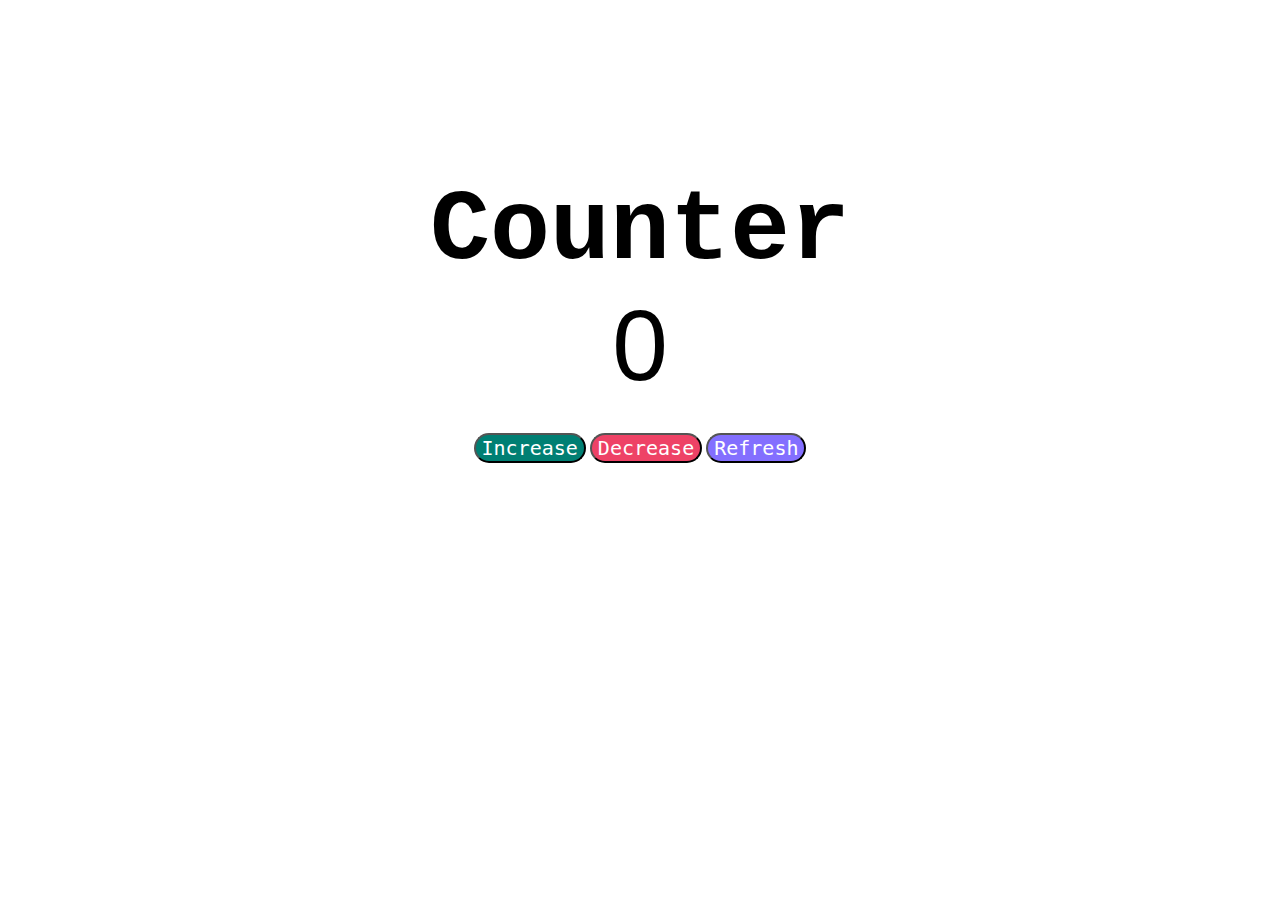
<file: proyecto02/index.html>
<!DOCTYPE html>
<html lang="en">
<head>
    <meta charset="UTF-8">
    <meta name="viewport" content="width=device-width, initial-scale=1.0">
    <title>Contador| Edgar dev</title>
    <link rel="stylesheet" href="./style.css">
</head>
<body>
    

    <div class="container">
        <h5 class="text">Counter</h5>
        <span class="valornumero" id="value">0</span>
        <div class="container_buttoms">
            <button id="Increase" class="btn1">Increase</button>
            <button id="Decrease" class="btn2">Decrease</button>
            <button id="Reset" class="btn3">Refresh</button>
        </div>
    </div>


    <script src="./app.js"></script>
</body>
</html>
</file>
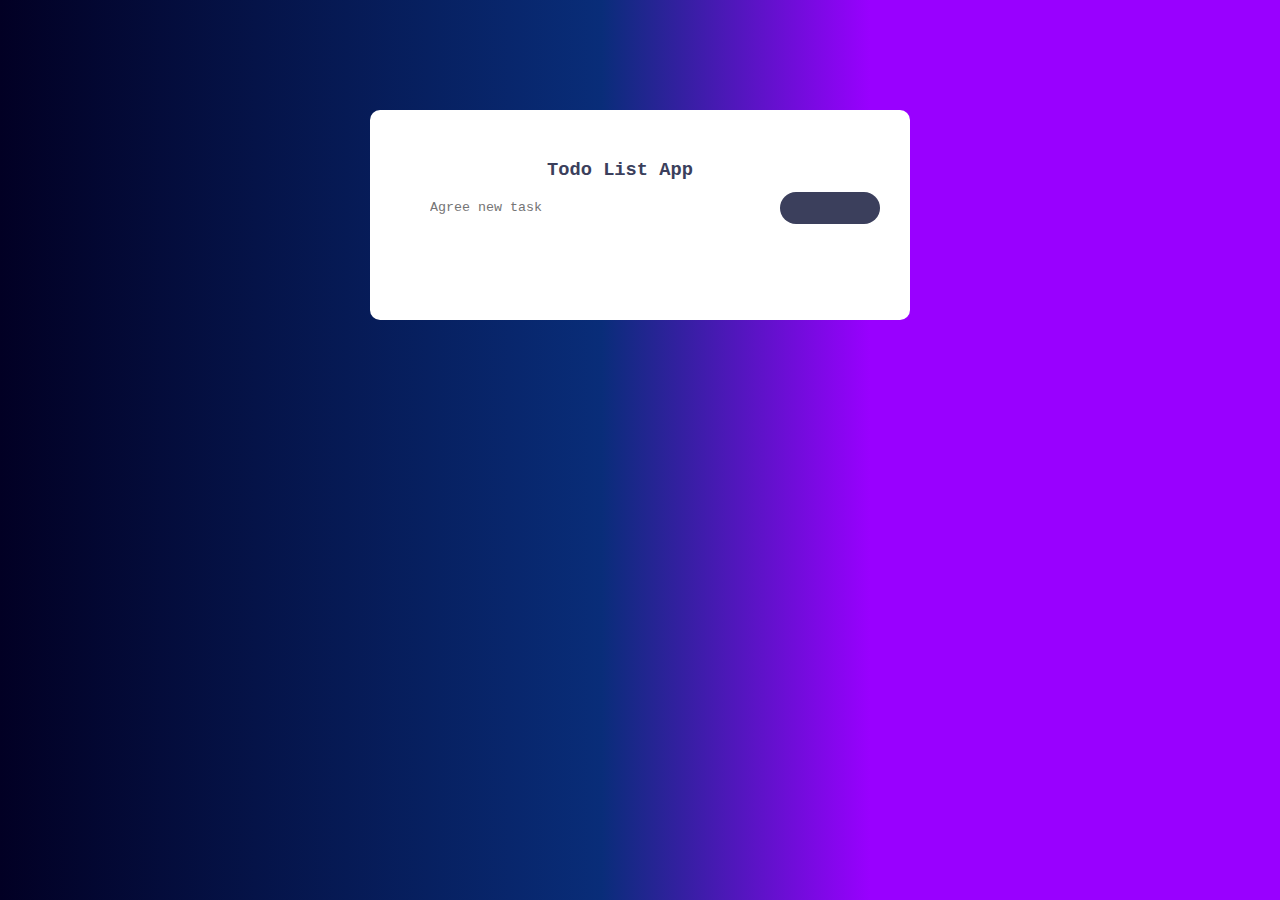
<file: proyecto03/index.html>
<!DOCTYPE html>
<html lang="en">

<head>
    <meta charset="UTF-8" />
    <meta name="viewport" content="width=device-width, initial-scale=1.0" />
    <title>Todo List</title>
    <link rel="stylesheet" href="https://cdnjs.cloudflare.com/ajax/libs/font-awesome/5.9.0/css/all.min.css"
        integrity="sha512-q3eWabyZPc1XTCmF+8/LuE1ozpg5xxn7iO89yfSOd5/oKvyqLngoNGsx8jq92Y8eXJ/IRxQbEC+FGSYxtk2oiw=="
        crossorigin="anonymous" referrerpolicy="no-referrer" />
    <link rel="stylesheet" href="./style.css" />
</head>

<body>
    <div class="container">
        <div class="todo-app">
            <h3>
                Todo List App
                <p class="icon"><i class="fas fa-tasks"></i></p>
            </h3>
            <div class="row">
                <input type="text" id="input-click" class="form-input" placeholder="Agree new task" />
                <label><button class="btn" id="Click"><i class="fas fa-plus-circle"></i></button></label>
            </div>
            <ul class="list" id="list-container">
                <!-- <li class="checked">Taks1</li>
                <li>Taks2</li>
                <li>Task3</li>
                <li>Task4</li> -->
            </ul>
        </div>


    </div>

    <script src="https://cdnjs.cloudflare.com/ajax/libs/jquery/3.6.0/jquery.min.js"></script>
    <script src="./app.js"></script>
</body>

</html>
</file>
<file: proyecto02/style.css>
body {
    background-color: #FFFFFF;
}

.container{
    display: flex;
    justify-content: center;
    align-items: center;
    flex-direction: column;
}

.text{
    font-family: 'Courier New', Courier, monospace;
    font-size: 100px;
    margin-bottom: 0;
}

.valornumero {
    font-family: 'Franklin Gothic Medium', 'Arial Narrow', Arial, sans-serif;
    font-size: 100px;
    margin-bottom: 30px;
}

.btn1 {
    background-color: #007F73;
    color: #ffffff;
    font-family: monospace;
    font-size: 20px;
    border-radius: 50px;
    margin-bottom: 10px;
}

.btn1:hover {
    background-color: #3b3f5c;
    color: #ffffff;
}

.btn2 {
    background-color: #EE4266;
    color: #ffffff;
    font-family: monospace;
    font-size: 20px;
    border-radius: 50px;
    margin-bottom: 10px;
}

.btn2:hover {
    background-color: #3b3f5c;
    color: #ffffff;
}

.btn3{
    background-color: #836FFF;
    color: #ffffff;
    font-family: monospace;
    font-size: 20px;
    border-radius: 50px;
    margin-bottom: 10px;
}

.btn3:hover {
    background-color: #3b3f5c;
    color: #ffffff;
}
</file>
<file: proyecto03/style.css>
* {
  margin: 0;
  padding: 0;
  font-family: "Courier New", Courier, monospace;
  box-sizing: border-box;
}

.container{
    width: 100%;
    min-height: 100vh;
    padding: 10px;
    background: linear-gradient(90deg, rgba(2,0,36,1) 0%, rgba(9,45,121,1) 47%, rgba(153,0,255,1) 68%)
}



.todo-app{
    width: 100%;
    max-width: 540px;
    background: #fff;
    margin: 100px auto 20px;
    padding: 40px 30px 70px;
    border-radius: 10px;
}

.todo-app h3{
    color: #3b3f5c;
    display: flex;
    justify-content: center;
    align-items: center;
}

.todo-app p{
    color: #3b3f5c;
    margin: 20px;
    font-size: 20px;
}

.row {
    display: flex;
    justify-content: space-between;
    align-items: center;
    background: #ffffff;
    border-radius: 30px;
    padding-left: 20px;
    margin-bottom: 25px;
}

.form-input {
    flex: 1;
    border: none;
    outline: none;
    background: transparent;
    padding: 10px;
    font-weight: 14px;
}

.btn {
    border: none;
    outline: none;
    padding: 16px 50px;
    border-radius: 40px;
    background: #3b3f5c;
    font-size: 16px;
    cursor: pointer;
}

.btn:hover {
    background: #FF1818;
}

.fas {
    color: #ffffff;
    font-size: 20px;
}

.fas:hover{
    color: #F8F6E3;
}

.list li{
    list-style: none;
    font-size: 20px;
    padding: 12px 8px 12px 50px;
    user-select: none;
    cursor: pointer;
    position: relative;
}

.list li::before{
    content: '';
    position: absolute;
    height: 28px;
    width: 28px;
    border-radius: 50%;
    background-image: url('./images/circle-regular.svg');
    background-size: cover;
    background-position: center;
    top: 12px;
    left: 8px;
}

ul li.checked {
    color: #9CFF2E;
    text-decoration: line-through;
}

ul li.checked::before {
   background-image: url('./images/chek.svg');
}

ul li span{
    position: absolute;
    right: 0;
    top: 5px;
    width: 40px;
    height: 40px;
    font-size: 22px;
    color: #FF1818;
    line-height: 40px;
    text-align: center;
    border-radius: 50%;
}

ul li span:hover{
   background: #D20062;
}
</file>
